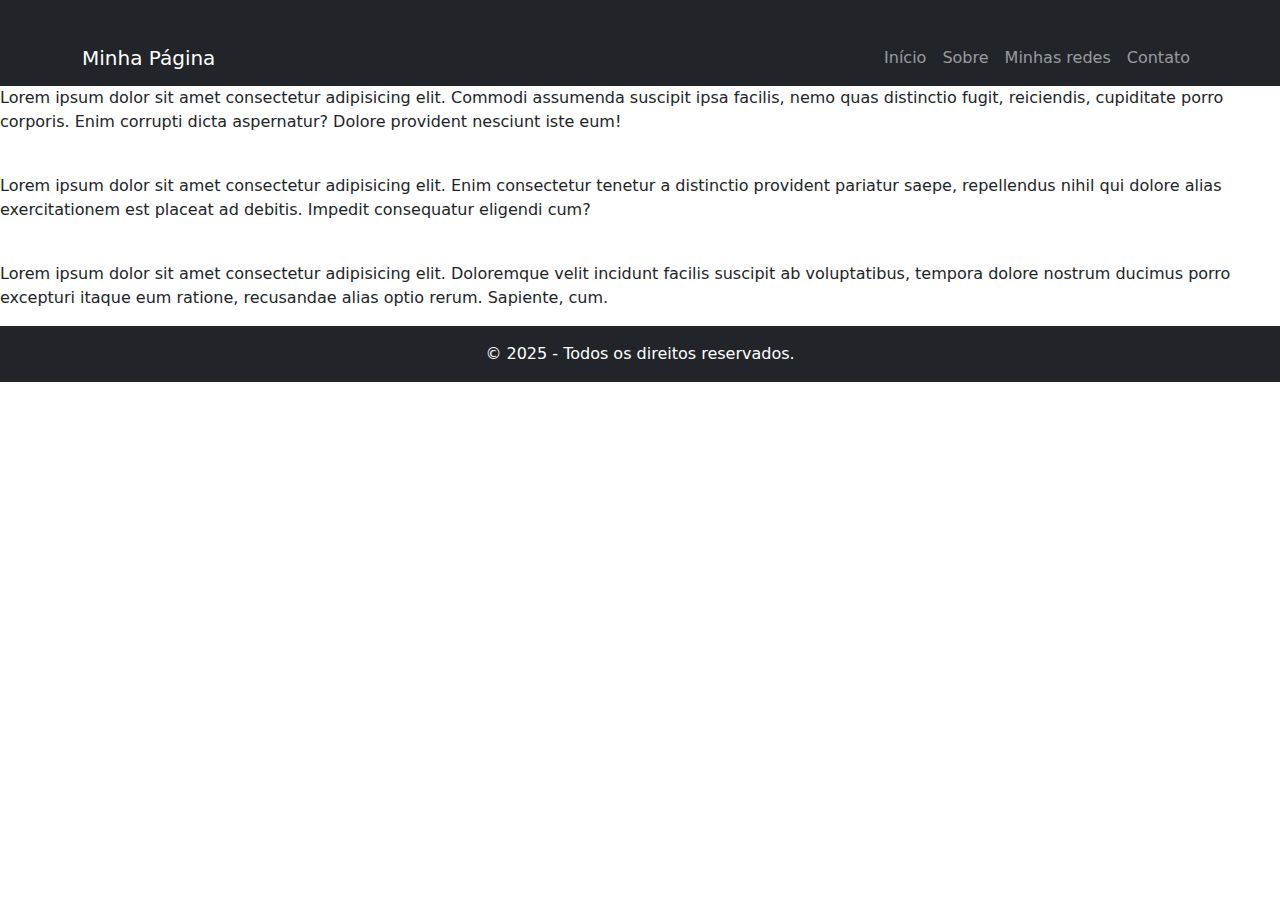
<file: index.html>
<!DOCTYPE html>
<html lang="pt-br">
<head>
    <meta charset="UTF-8">
    <meta name="viewport" content="width=device-width, initial-scale=1">
    <title>Início</title>
    <link href="https://cdn.jsdelivr.net/npm/bootstrap@5.3.2/dist/css/bootstrap.min.css" rel="stylesheet">
    <link rel="stylesheet" href="css/style.css">
</head>
<body>
    
    <!-- Navbar -->
    <nav class="navbar navbar-expand-lg navbar-dark bg-dark">
        <div class="container">
            <a class="navbar-brand" href="index.html">Minha Página</a>
            <button class="navbar-toggler" type="button" data-bs-toggle="collapse" data-bs-target="#navbarNav">
                <span class="navbar-toggler-icon"></span>
            </button>
            <div class="collapse navbar-collapse" id="navbarNav">
                <ul class="navbar-nav ms-auto">
                    <li class="nav-item"><a class="nav-link" href="index.html">Início</a></li>
                    <li class="nav-item"><a class="nav-link" href="sobre.html">Sobre</a></li>
                    <li class="nav-item"><a class="nav-link" href="redes.html">Minhas redes</a></li>
                    <li class="nav-item"><a class="nav-link" href="contato.html">Contato</a></li>
                </ul>
            </div>
        </div>
    </nav>
    <p>Lorem ipsum dolor sit amet consectetur adipisicing elit. Commodi assumenda suscipit ipsa facilis, nemo quas distinctio fugit, reiciendis, cupiditate porro corporis. Enim corrupti dicta aspernatur? Dolore provident nesciunt iste eum!</p>
    <br>
    <p>Lorem ipsum dolor sit amet consectetur adipisicing elit. Enim consectetur tenetur a distinctio provident pariatur saepe, repellendus nihil qui dolore alias exercitationem est placeat ad debitis. Impedit consequatur eligendi cum?</p>
    <br>
    <p>Lorem ipsum dolor sit amet consectetur adipisicing elit. Doloremque velit incidunt facilis suscipit ab voluptatibus, tempora dolore nostrum ducimus porro excepturi itaque eum ratione, recusandae alias optio rerum. Sapiente, cum.</p>
   
    <footer class="bg-dark text-white text-center py-3">
        &copy; 2025 - Todos os direitos reservados.
    </footer>
    
</body>
</html>
</file>
<file: css/style.css>
* styles.css */
body {
    font-family: Arial, sans-serif; /* aqui eu defino a fonte de letra do projeto */
   
}

.logo {
    text-align: center;
    margin-top: 50px;
}

.logo img {
    max-width: 50px;
}

.container {
    margin-top: 30px;
    font-size: 48;
}

/* Estilização do formulário */
.form-container {
    max-width: 500px;
    margin: 0 auto;
    padding: 20px;
    background: #f8f9fa;
    border-radius: 8px;
    box-shadow: 0 0 10px rgba(0, 0, 0, 0.1);
}
</file>
